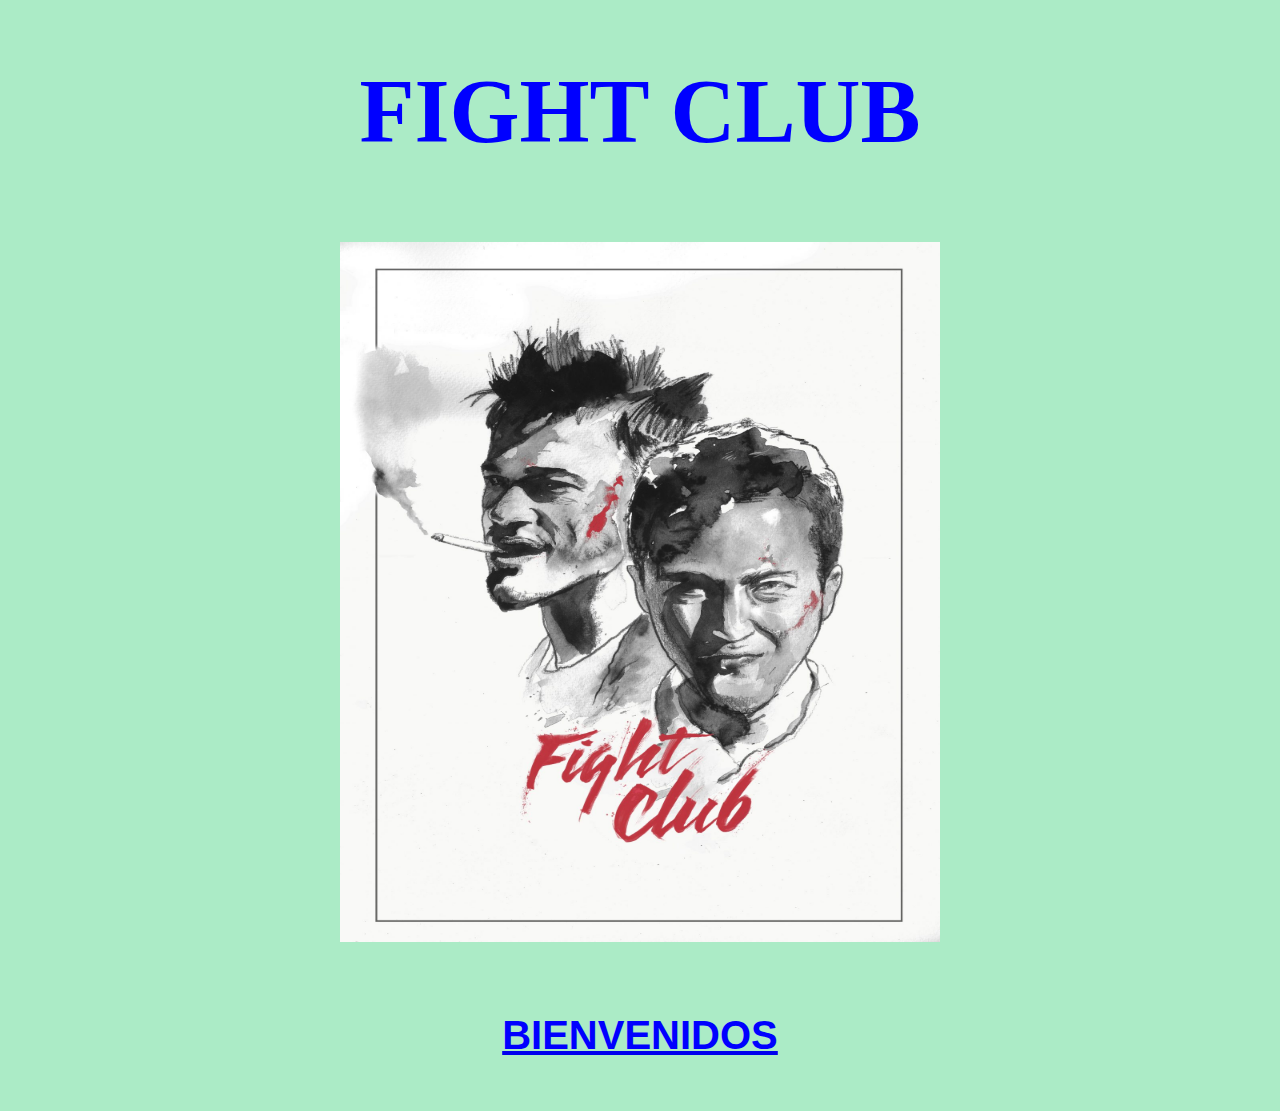
<file: index.html>
<!DOCTYPE HTML>
<html>
<head>
<meta name="author" content="Valentina Cruz Orjuela" />
<meta name="description" content="Esta pagina contiene informacoón relacioada con Fight club">
<meta http-equiv="Content-Type" content="text/html;charset=UTF-8"/>
<title>Fight club</title>
<link rel="stylesheet" type="text/css" href="formato.css" media="all" />
</head>
<body>
<H1>FIGHT CLUB</H1>
<br>
<img src="imagen2.jpg" title="https://images.app.goo.gl/xVqyG12Ao99xaQgr5/" width="600" height="700" class="imgcenter">
<br>
<a href="marcos.html"><h4>BIENVENIDOS</h4></a>
</file>
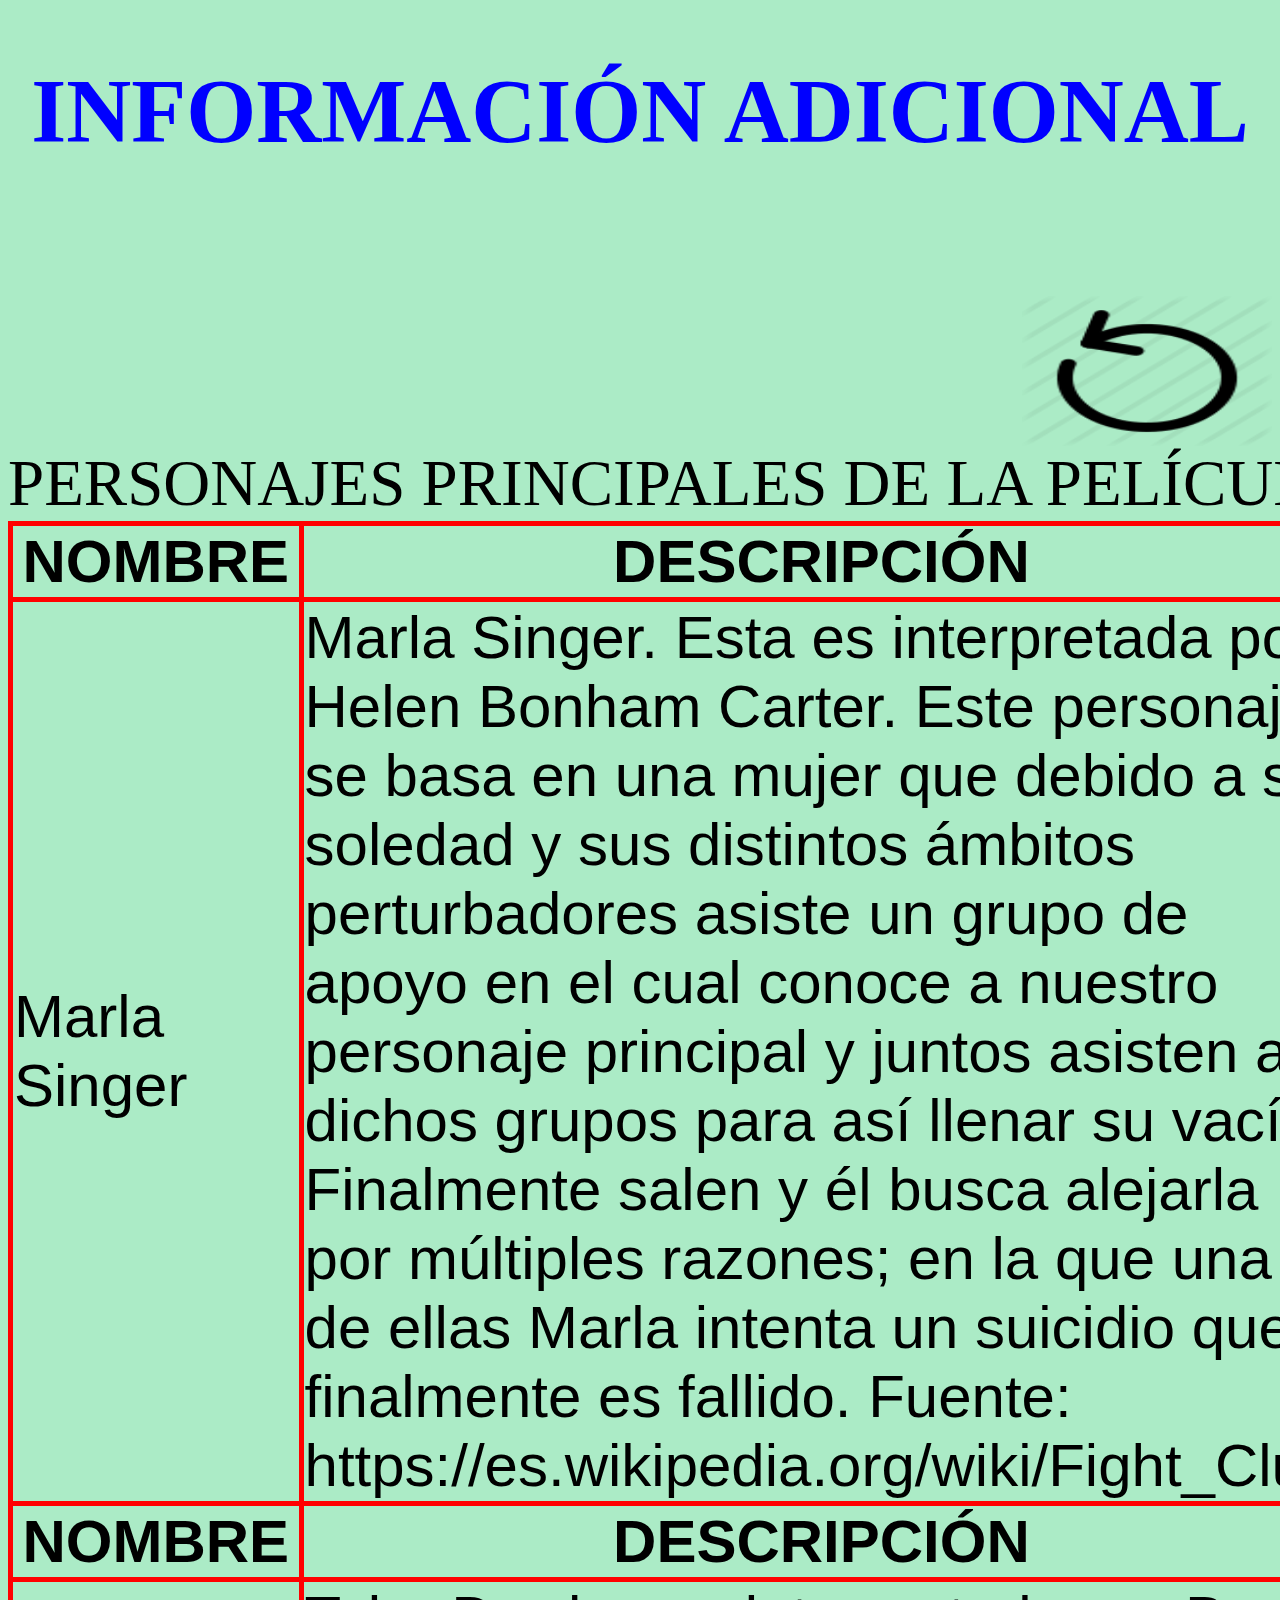
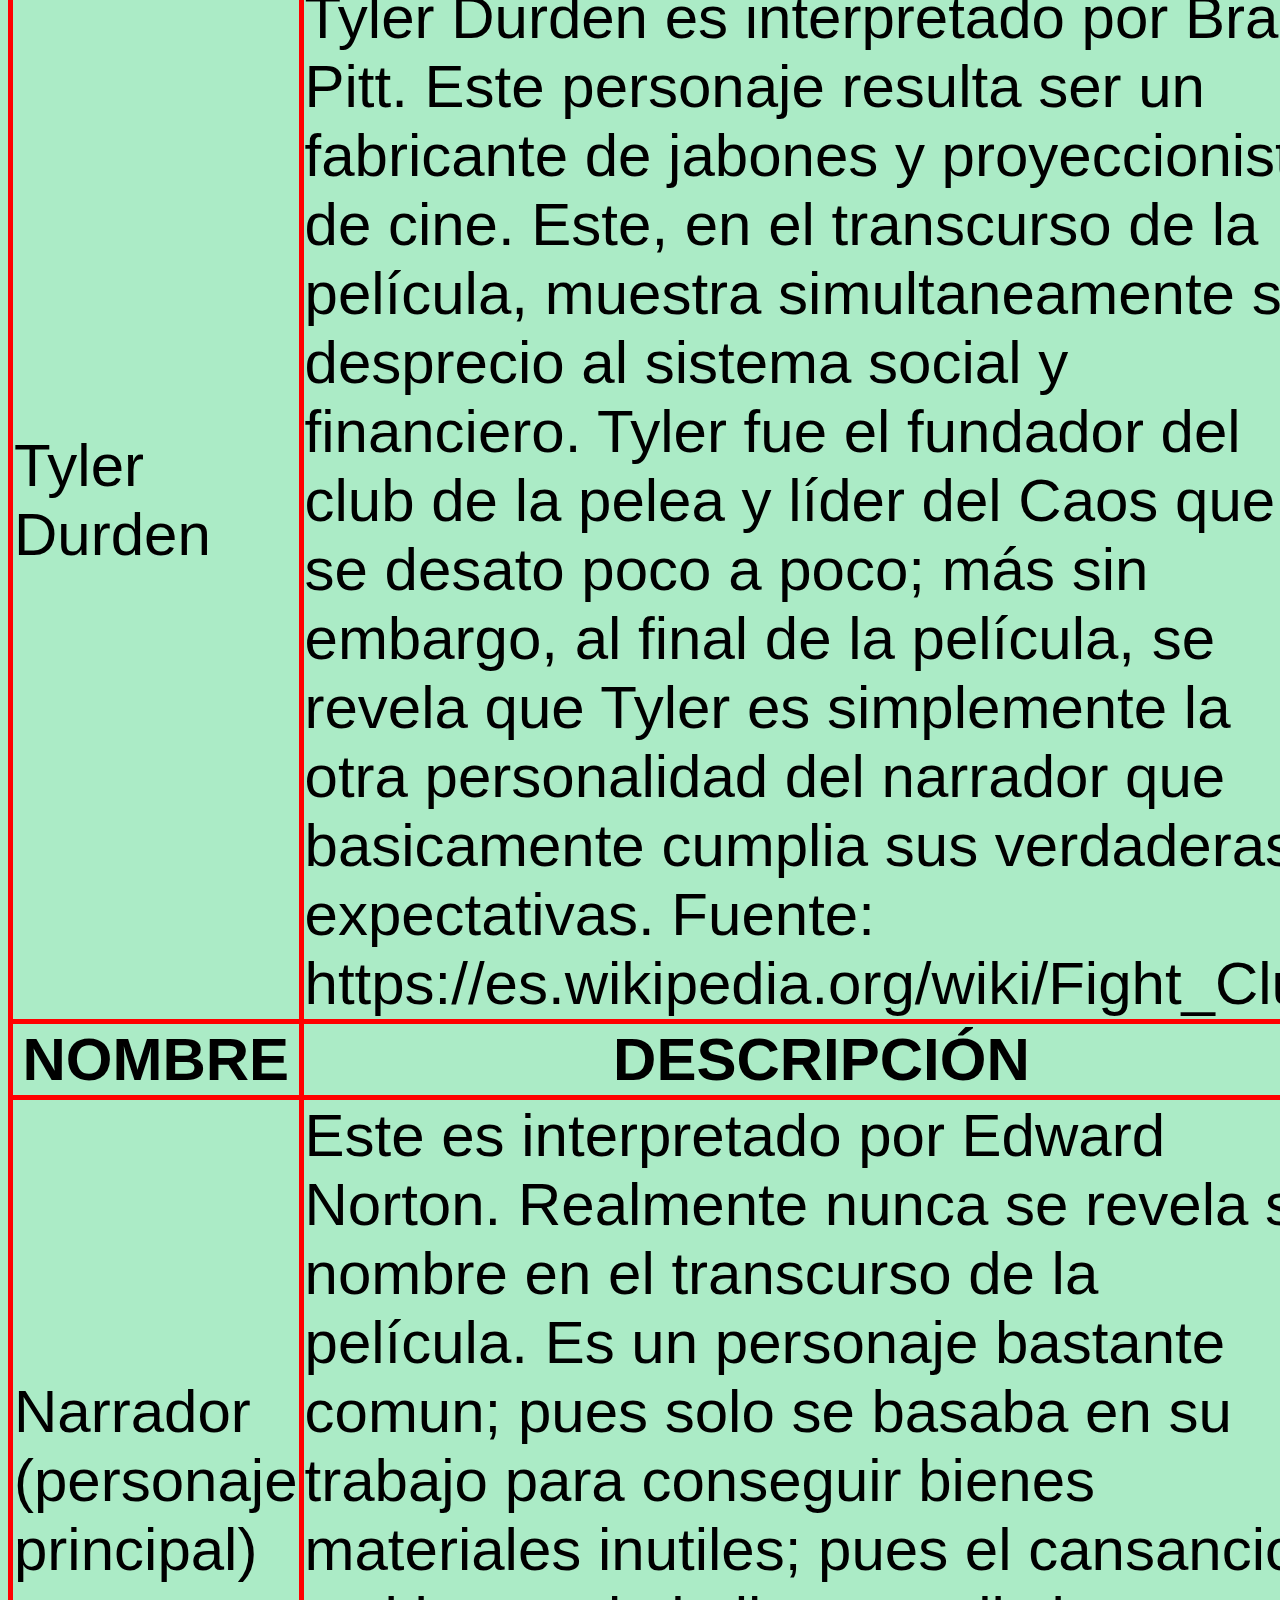
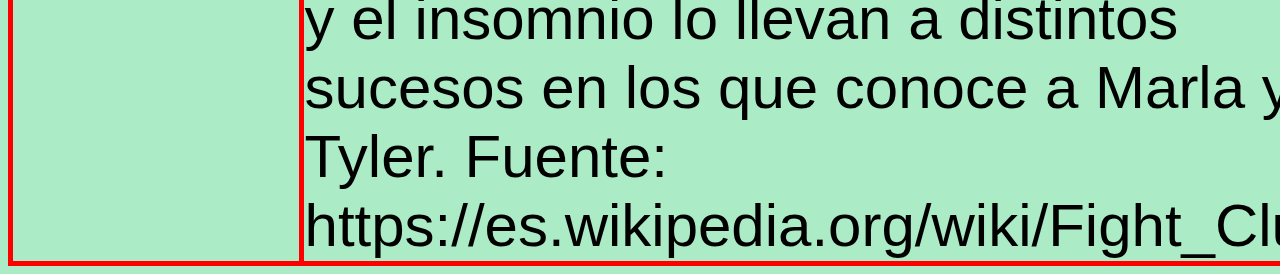
<file: adicional.html>
<!DOCTYPE HTML>
<html>
<head>
<meta name="author" content="Valentina Cruz Orjuela" />
<meta name="description" content="Esta pagina contiene informacoón relacioada con Fight Club">
<meta http-equiv="Content-Type" content="text/html;charset=UTF-8"/>
<title>Fight Club</title>
<link rel="stylesheet" type="text/css" href="formato.css" media="all" />
</head>
<body>
<H1>INFORMACIÓN ADICIONAL</h1>
<br><br>
<table>
<caption>PERSONAJES PRINCIPALES DE LA PELÍCULA</caption>
<tr><th>NOMBRE</th><th>DESCRIPCIÓN</th><th>IMAGEN</th></tr>
<tr><td>Marla Singer</td>
<td>Marla Singer. Esta es interpretada por Helen Bonham Carter. Este personaje se basa en una mujer que debido a su soledad y sus distintos ámbitos perturbadores asiste un grupo de apoyo en el cual conoce a nuestro personaje principal y juntos asisten a dichos grupos para así llenar su vacío. Finalmente salen y él busca alejarla por múltiples razones; en la que una de ellas Marla intenta un suicidio que finalmente es fallido. Fuente: https://es.wikipedia.org/wiki/Fight_Club</td>
<td><img src="imagen6.jpg" title="https://images.app.goo.gl/xhALXTN1LBQjbfKg9" width="400" height="350" class="imgcenter"></td></tr>
<tr><th>NOMBRE</th><th>DESCRIPCIÓN</th><th>IMAGEN</th></tr>
<tr><td>Tyler Durden</td>
<td>Tyler Durden es interpretado por Brad Pitt. Este personaje resulta ser un fabricante de jabones y proyeccionista de cine. Este, en el transcurso de la película, muestra simultaneamente su desprecio al sistema social y financiero. Tyler fue el fundador del club de la pelea y líder del Caos que se desato poco a poco; más sin embargo, al final de la película, se revela que Tyler es simplemente la otra personalidad del narrador que basicamente cumplia sus verdaderas expectativas. Fuente: https://es.wikipedia.org/wiki/Fight_Club</td>
<td><img src="imagen7.jpg" title="https://images.app.goo.gl/sZ31jzK7SWqDdhvx5" width="400" height="350" class="imgcenter"></td></tr>
<tr><th>NOMBRE</th><th>DESCRIPCIÓN</th><th>IMAGEN</th></tr>
<tr><td>Narrador (personaje principal)</td>
<td> Este es interpretado por Edward Norton. Realmente nunca se revela su nombre en el transcurso de la película. Es un personaje bastante comun; pues solo se basaba en su trabajo para conseguir bienes materiales inutiles; pues el cansancio y el insomnio lo llevan a distintos sucesos en los que conoce a Marla y Tyler. Fuente: https://es.wikipedia.org/wiki/Fight_Club</td>
<td><img src="imagen8.jpg" title="https://images.app.goo.gl/1VrE8gU4EmXBwHWbA" width="400" height="350" class="imgcenter"></td></tr>
<br><br>
<a href="contenido.html"><img src="boton.png" title="https://images.app.goo.gl/TeZkg1gdgT1H1whi7" width="250" height="150" class="imgright"></a>
</file>
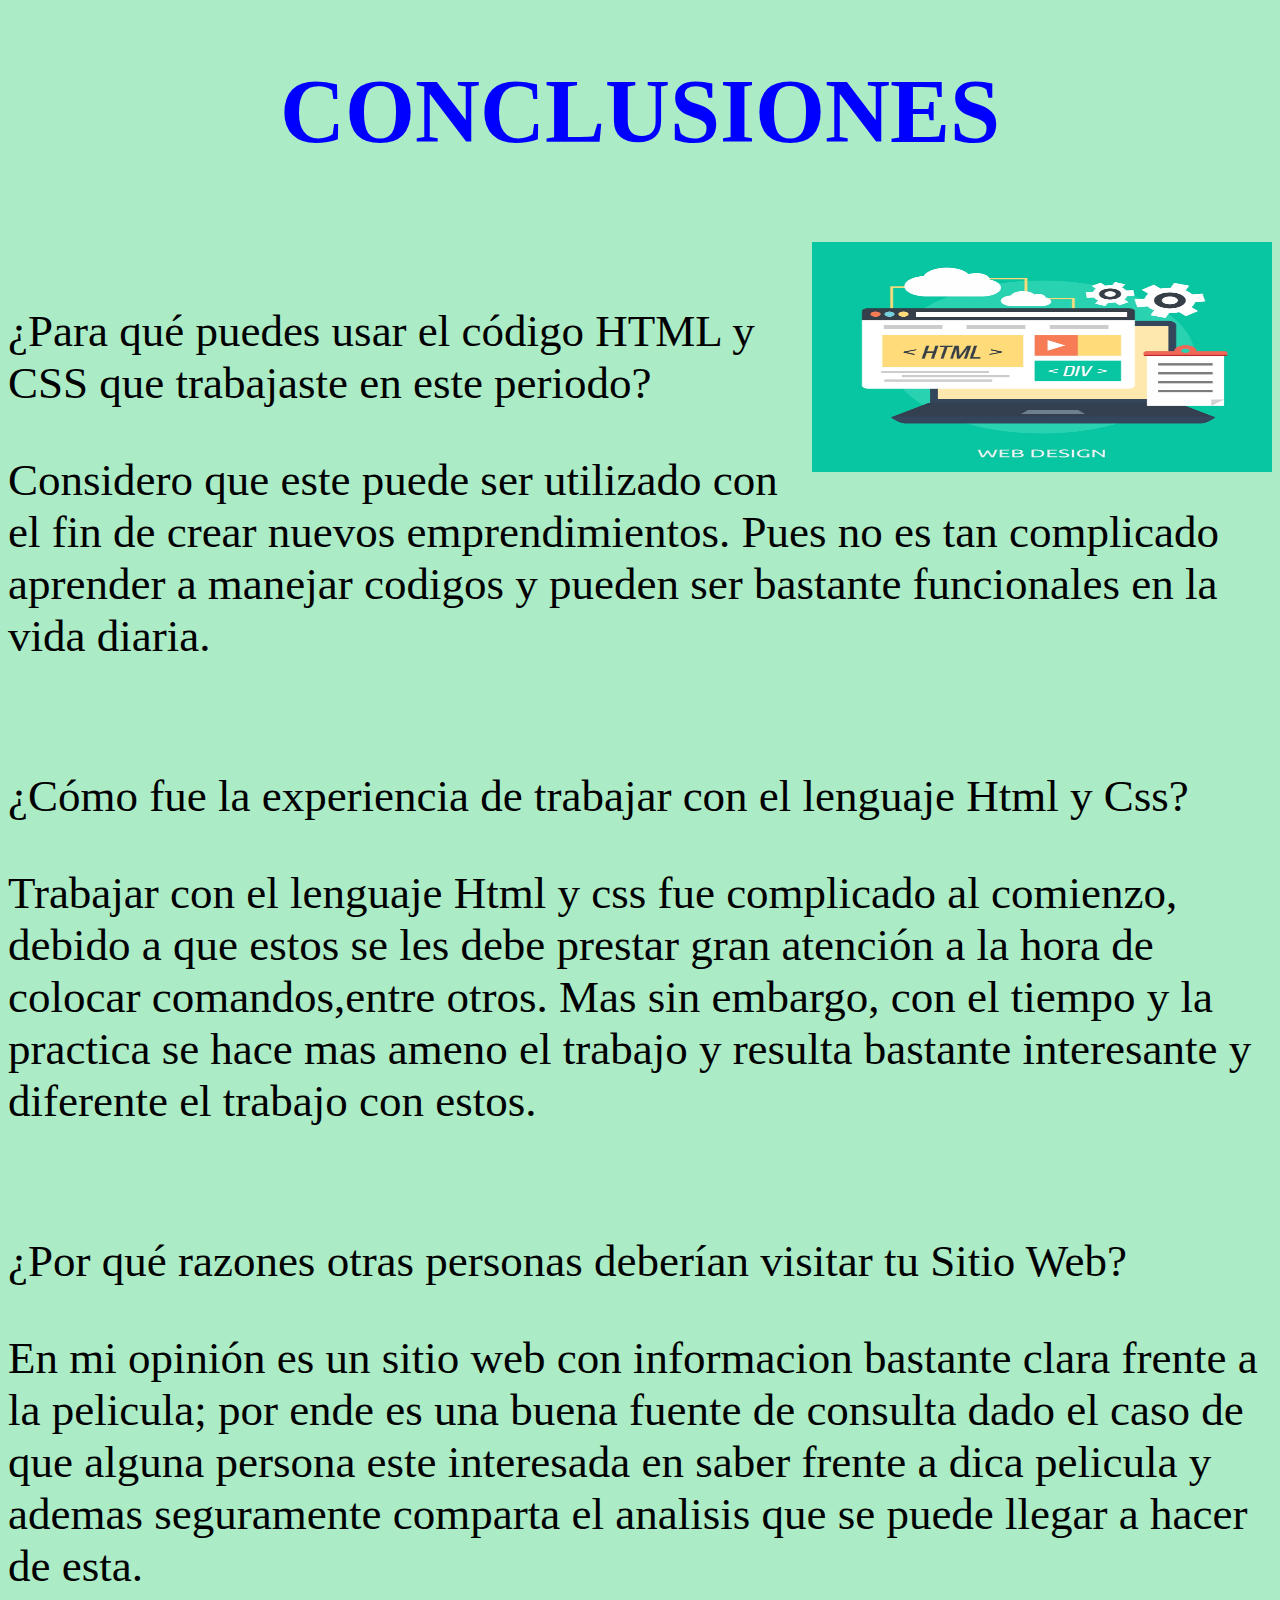
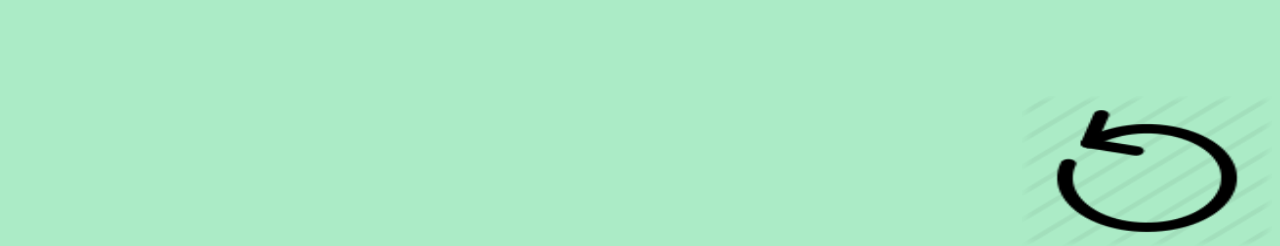
<file: conclusiones.html>
<!DOCTYPE HTML>
<html>
<head>
<meta name="author" content="Valentina Cruz Orjuela" />
<meta name="description" content="Esta pagina contiene informacoón relacioada con Fight Club">
<meta http-equiv="Content-Type" content="text/html;charset=UTF-8"/>
<title>Fight Club</title>
<link rel="stylesheet" type="text/css" href="formato.css" media="all" />
</head>
<body>
<H1>CONCLUSIONES</h1>
<br/>
<img src="imagen18.jpg" title="https://images.app.goo.gl/9jn8L4oXb7u8j3K86" width="460" height="230" class="imgright">
<br>
<p>¿Para qué puedes usar el código HTML y CSS que trabajaste en este periodo?</p>
<p>Considero que este puede ser utilizado con el fin de crear nuevos emprendimientos. Pues no es tan complicado aprender a manejar codigos y pueden ser bastante funcionales en la vida diaria.</p>
<br>
<p>¿Cómo fue la experiencia de trabajar con el lenguaje Html y Css?</p>
<p>Trabajar con el lenguaje Html y css fue complicado al comienzo, debido a que estos se les debe prestar gran atención a la hora de colocar comandos,entre otros. Mas sin embargo, con el tiempo y la practica se hace mas ameno el trabajo y resulta bastante interesante y diferente el trabajo con estos.</p>
<br>
<p>¿Por qué razones otras personas deberían visitar tu Sitio Web?</p>
<p>En mi opinión es un sitio web con informacion bastante clara frente a  la pelicula; por ende es una buena fuente de consulta dado el caso de que alguna persona este interesada en saber frente a dica pelicula y ademas seguramente comparta el analisis que se puede llegar a hacer de esta.
<br>
<br>
<br>
<a href="contenido.html"><img src="boton.png" title="https://images.app.goo.gl/TeZkg1gdgT1H1whi7" width="250" height="150" class="imgright"></a>
</file>
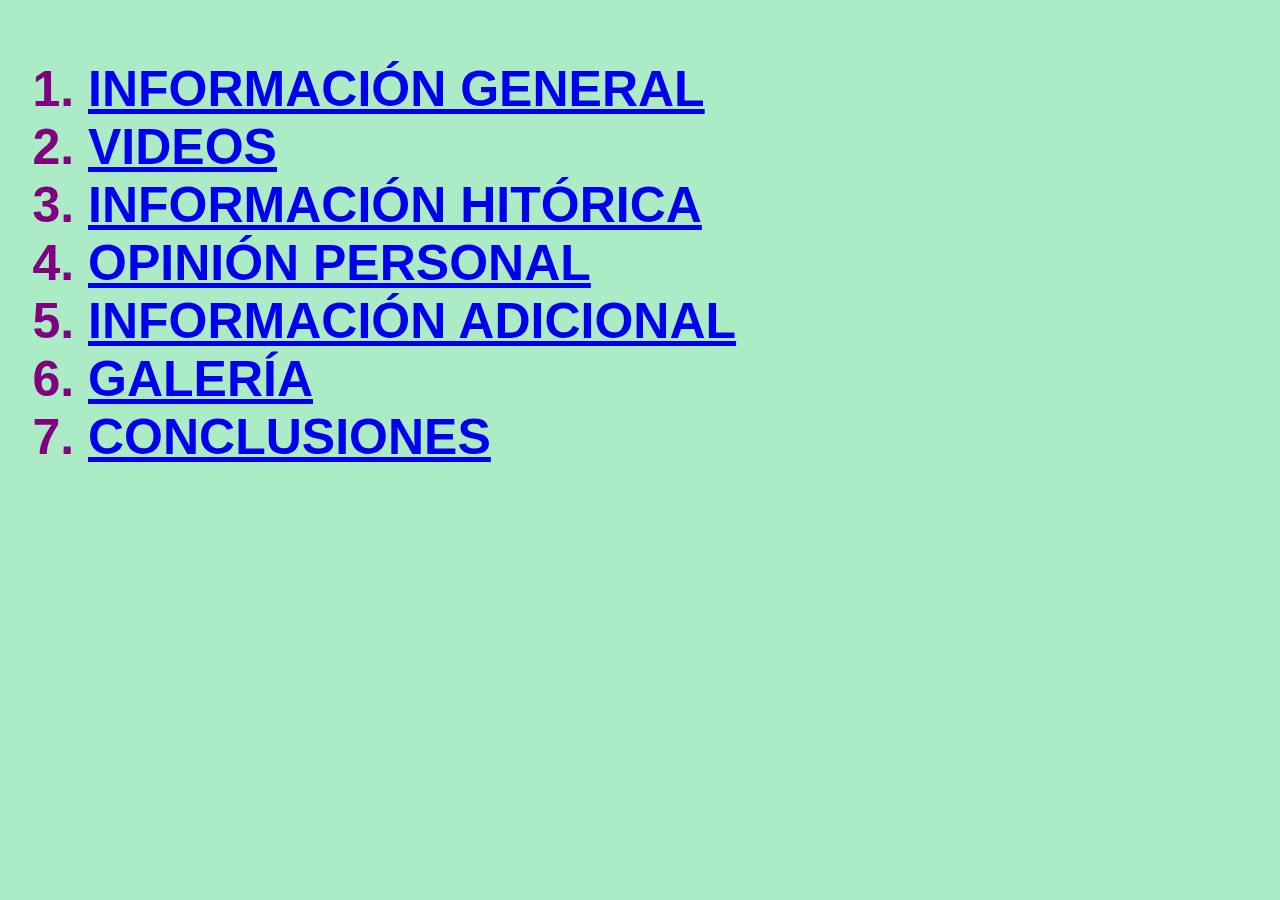
<file: contenido.html>
<!DOCTYPE HTML>
<html>
<head>
<meta name="author" content="Valentina Cruz Orjuela" />
<meta name="description" content="Esta pagina contiene informacoón relacioada con Fight Club">
<meta http-equiv="Content-Type" content="text/html;charset=UTF-8"/>
<title>Fight Club</title>
<link rel="stylesheet" type="text/css" href="formato.css" media="all" />
</head>
<body>
<h2>
<blockquote>
<ol>
<li><a href="general.html">INFORMACIÓN GENERAL</a>
<li><a href="videos.html">VIDEOS</a>
<li><a href="historica.html">INFORMACIÓN HITÓRICA</a>
<li><a href="opinión.html">OPINIÓN PERSONAL</a>
<li><a href="adicional.html">INFORMACIÓN ADICIONAL</a>
<li><a href="galería.html">GALERÍA</a>
<li><a href="conclusiones.html">CONCLUSIONES</a>
</ol>
</blockquote>
</h2>
</file>
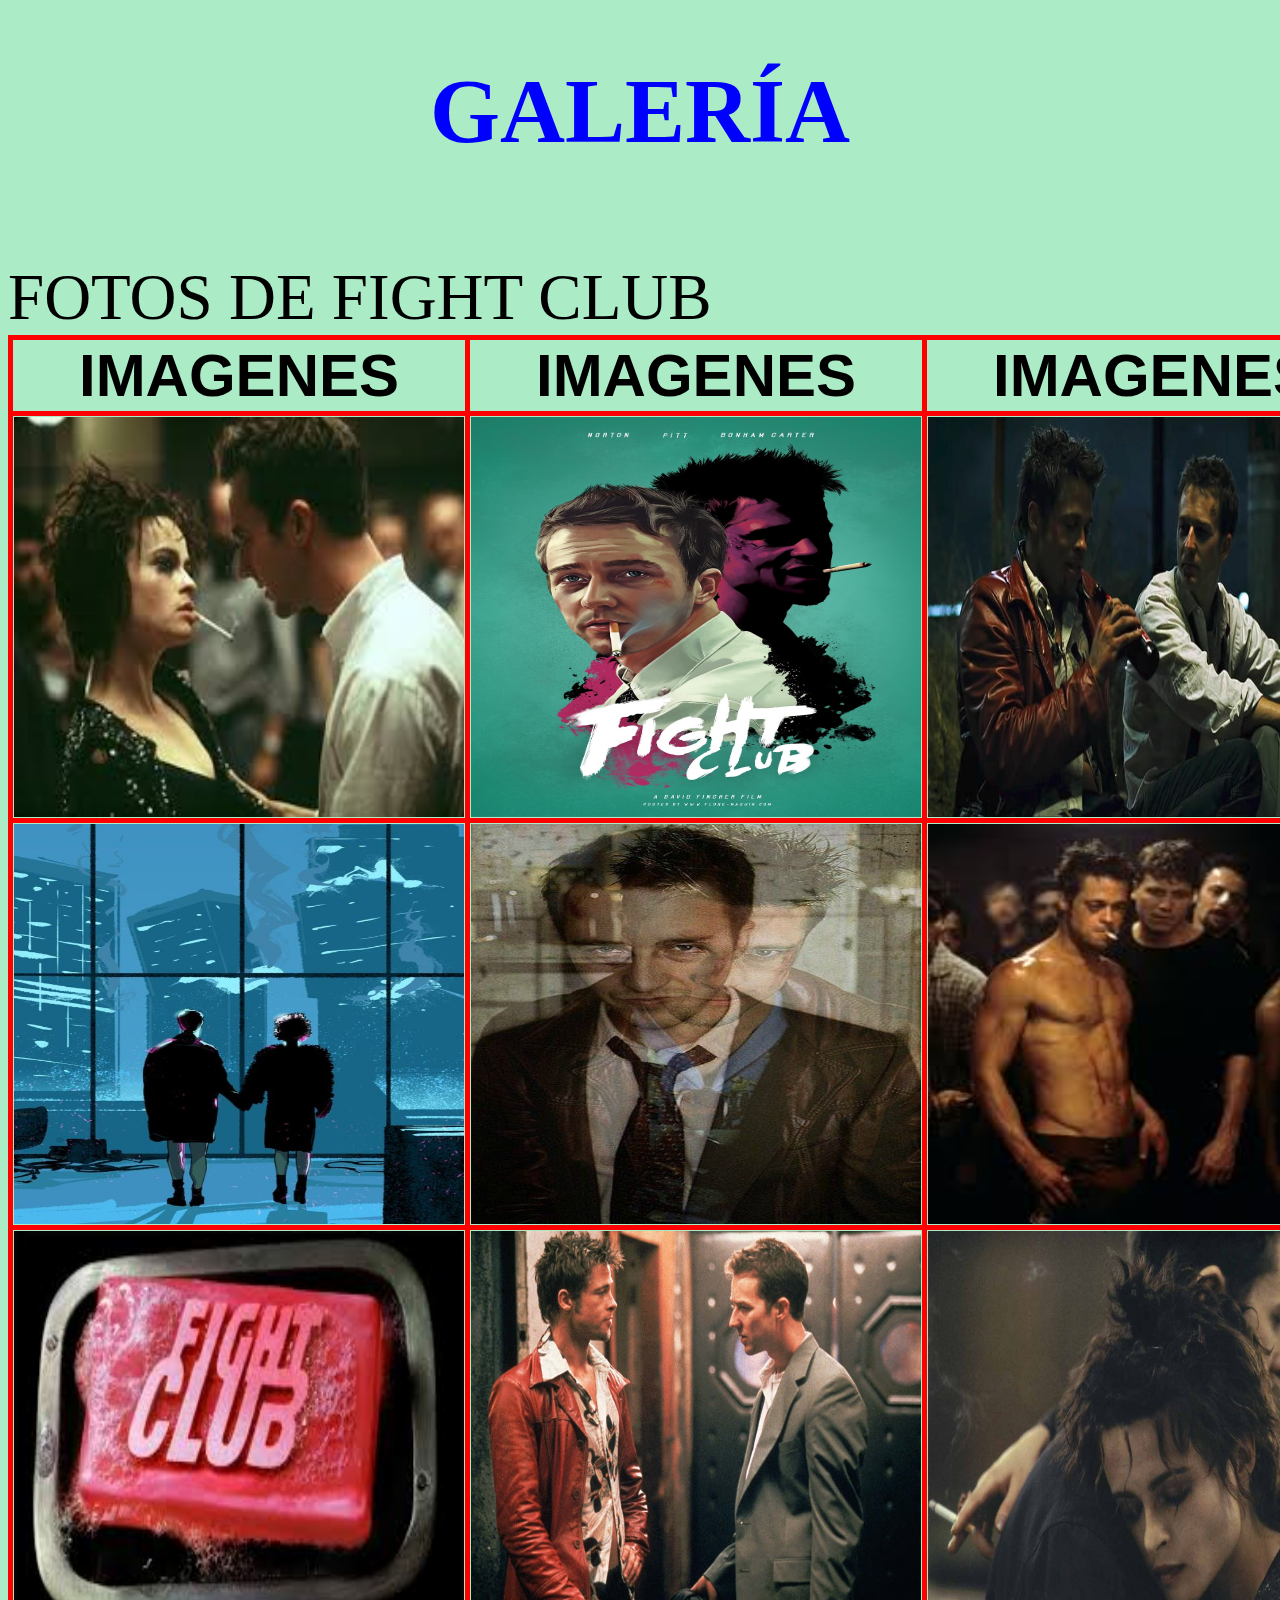
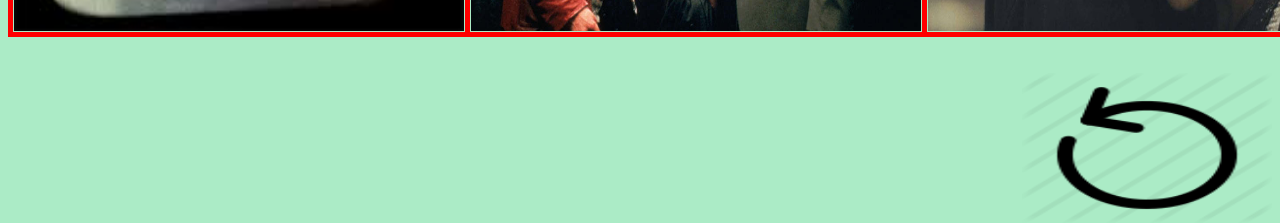
<file: galería.html>
<!DOCTYPE HTML>
<html>
<head>
<meta name="author" content="Valentina Cruz Orjuela" />
<meta name="description" content="Esta página contiene información relacionada con Fight Club">
<meta http-equiv="Content-Type" content="text/html;charset=UTF-8"/>
<title>Fight Club</title>
<link rel="stylesheet" type="text/css" href="formato.css" media="all" />
</head>
<body>
<h1>GALERÍA</h1>
<br><br>
<table>
<caption>FOTOS DE FIGHT CLUB</caption>
<tr><th>IMAGENES</th></th><th>IMAGENES</th><th>IMAGENES</th></tr>
<tr><td><img src="imagen9.jpg" title="https://images.app.goo.gl/tNrmuVMs8WKKs4SeA" width="450" height="400" class= "imgcenter"></td>
<td><img src="imagen10.jpg" title="https://images.app.goo.gl/EGeFU5BVzP3tjvLZ9" width="450" height="400" class= "imgcenter"></td>
<td><img src="imagen11.jpg" title="https://images.app.goo.gl/2W6MFJcN7iFb49D47" width="450" height="400" class= "imgcenter"></td></tr>
<tr><td><img src="imagen12.jpg" title="https://images.app.goo.gl/LNrNn1HnmHt53PtX8" width="450" height="400" class= "imgcenter"></td>
<td><img src="imagen13.jpg" title="https://images.app.goo.gl/PQFhSTfE5Xfzqk6v5" width="450" height="400" class= "imgcenter"></td>
<td><img src="imagen14.jpg" title="https://images.app.goo.gl/jtBzFHeahJzhmwSJ9" width="450" height="400" class= "imgcenter"></td></tr>
<tr><td><img src="imagen15.jpg" title="https://images.app.goo.gl/7RmkFJSFnzfrgpic7" width="450" height="400" class= "imgcenter"></td>
<td><img src="imagen16.jpg" title="https://images.app.goo.gl/Dv6zYJGvdH9Hna186" width="450" height="400" class= "imgcenter"></td>
<td><img src="imagen17.jpg" title="https://images.app.goo.gl/rfzW9djYquQ14K5V8" width="450" height="400" class= "imgcenter"></td></tr>
</table>
<br><br>
<a href="contenido.html"><img src="boton.png" title="https://images.app.goo.gl/TeZkg1gdgT1H1whi7" width="250" height="150" class="imgright"></a>
</file>
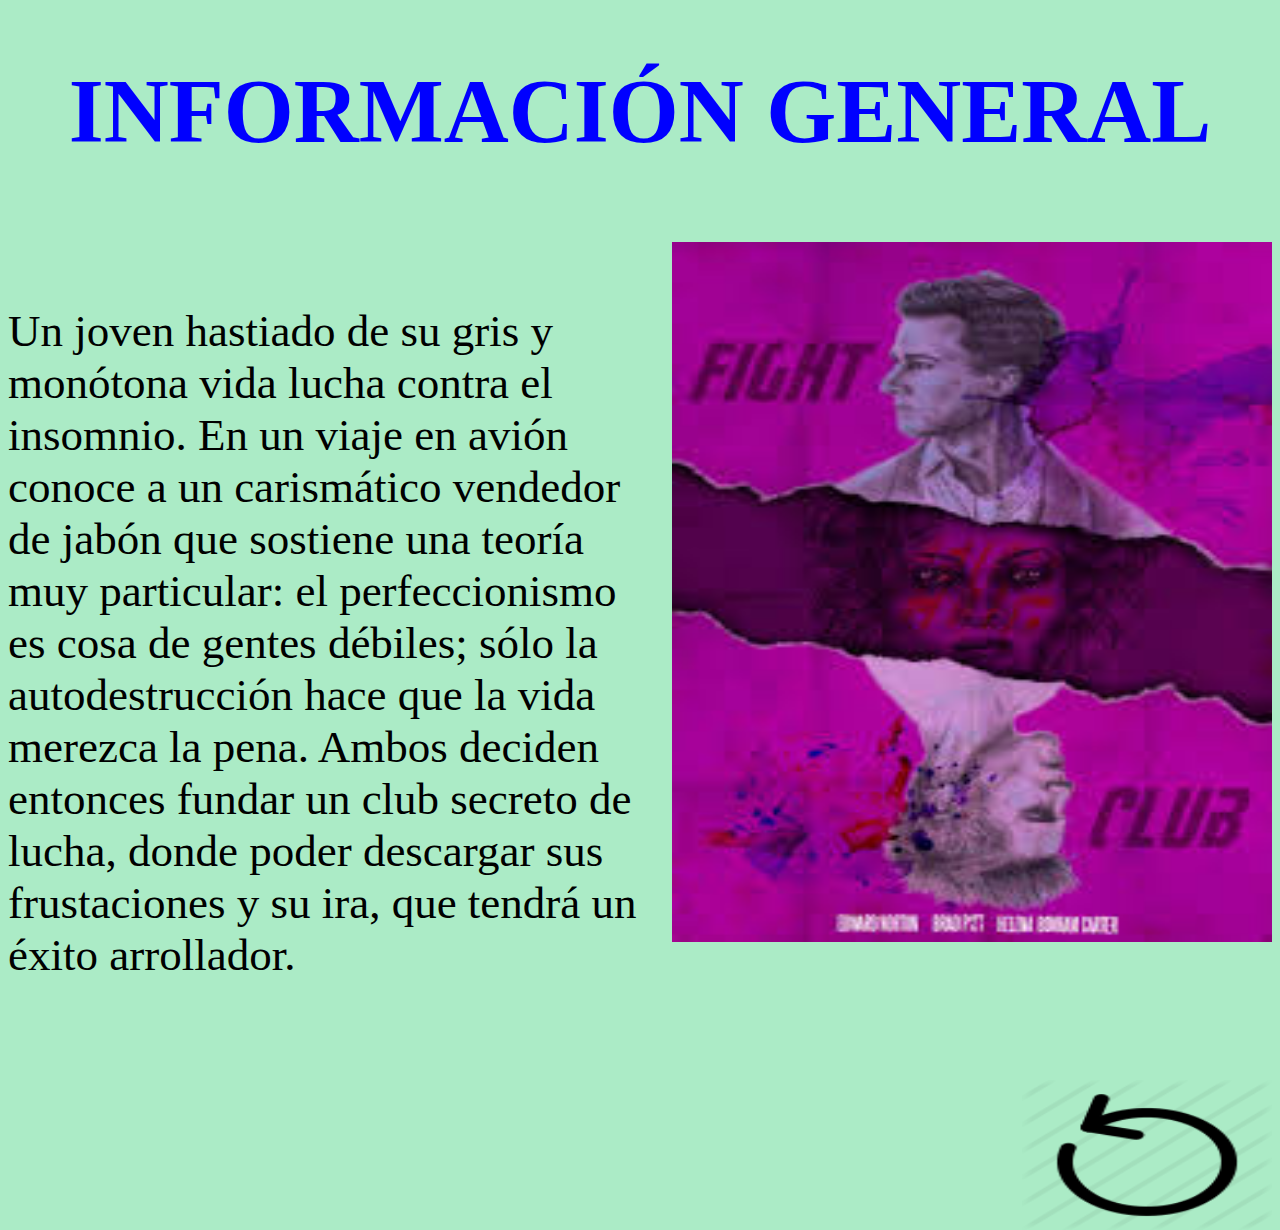
<file: general.html>
<!DOCTYPE HTML>
<html>
<head>
<meta name="author" content="Valentina Cruz Orjuela" />
<meta name="description" content="Esta pagina contiene informacoón relacioada con Fight Club">
<meta http-equiv="Content-Type" content="text/html;charset=UTF-8"/>
<title>Fight Club</title>
<link rel="stylesheet" type="text/css" href="formato.css" media="all" />
</head>
<body>
<H1>INFORMACIÓN GENERAL</h1>
<br>
<img src="imagen3.jpg" title="https://images.app.goo.gl/owSdecyka8QcTCeNA" width="600" height="700" class="imgright">
<br>
<p>Un joven hastiado de su gris y monótona vida lucha contra el insomnio. En un viaje en avión conoce a un carismático vendedor de jabón que sostiene una teoría muy particular: el perfeccionismo es cosa de gentes débiles; sólo la autodestrucción hace que la vida merezca la pena. Ambos deciden entonces fundar un club secreto de lucha, donde poder descargar sus frustaciones y su ira, que tendrá un éxito arrollador.</p>
<br>
<br>
<br>
<a href="contenido.html"><img src="boton.png" title="https://images.app.goo.gl/TeZkg1gdgT1H1whi7" width="250" height="150" class="imgright"></a>
</body>
</html>
</file>
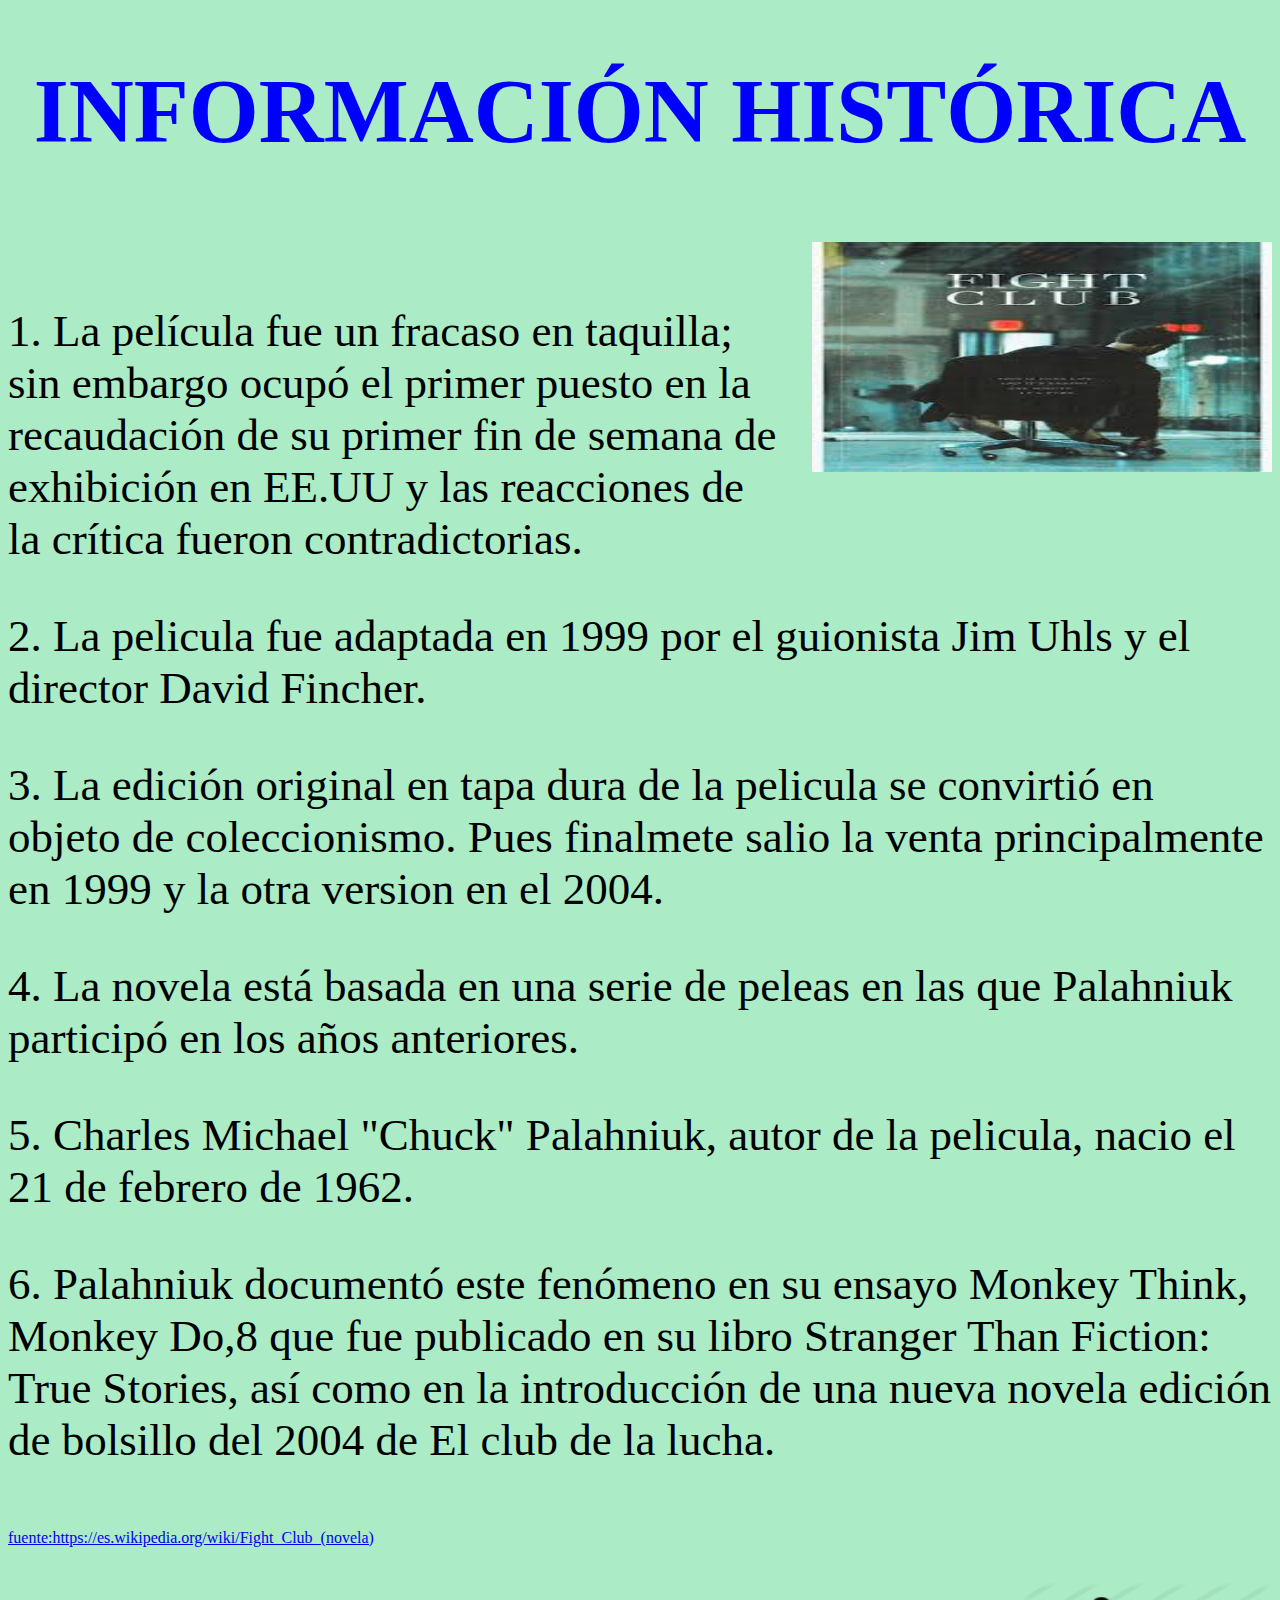
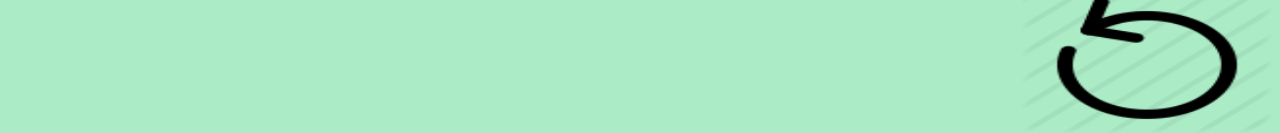
<file: historica.html>
<!DOCTYPE HTML>
<html>
<head>
<meta name="author" content="Valentina Cruz Orjuela" />
<meta name="description" content="Esta pagina contiene informacoón relacioada con Fight Club">
<meta http-equiv="Content-Type" content="text/html;charset=UTF-8"/>
<title>Fight Club</title>
<link rel="stylesheet" type="text/css" href="formato.css" media="all" />
</head>
<body>
<H1>INFORMACIÓN HISTÓRICA</h1>
<br>
<img src="imagen4.jpg" title="https://images.app.goo.gl/VPVe7DcicNayTAG68" width="460" height="230" class="imgright">
<br>
<p>1. La película fue un fracaso en taquilla; sin embargo ocupó el primer puesto en la recaudación de su primer fin de semana de exhibición en EE.UU y las reacciones de la crítica fueron contradictorias.</p>
<p>2. La pelicula fue adaptada en 1999 por el guionista Jim Uhls y el director David Fincher.</p>
<p>3. La edición original en tapa dura de la pelicula se convirtió en objeto de coleccionismo. Pues finalmete salio la venta principalmente en 1999 y la otra version en el 2004.</p>
<p>4. La novela está basada en una serie de peleas en las que Palahniuk participó en los años anteriores. </p>
<p>5. Charles Michael "Chuck" Palahniuk, autor de la pelicula, nacio el 21 de febrero de 1962.</p>
<p>6. Palahniuk documentó este fenómeno en su ensayo Monkey Think, Monkey Do,8​ que fue publicado en su libro Stranger Than Fiction: True Stories, así como en la introducción de una nueva novela edición de bolsillo del 2004 de El club de la lucha.</p>
<br>
<a href="https://es.wikipedia.org/wiki/Fight_Club_(novela)"</a>fuente:https://es.wikipedia.org/wiki/Fight_Club_(novela)</a>
<br>
<br>
<br>
<a href="contenido.html"><img src="boton.png" title="https://images.app.goo.gl/TeZkg1gdgT1H1whi7" width="250" height="150" class="imgright"></a>
</file>
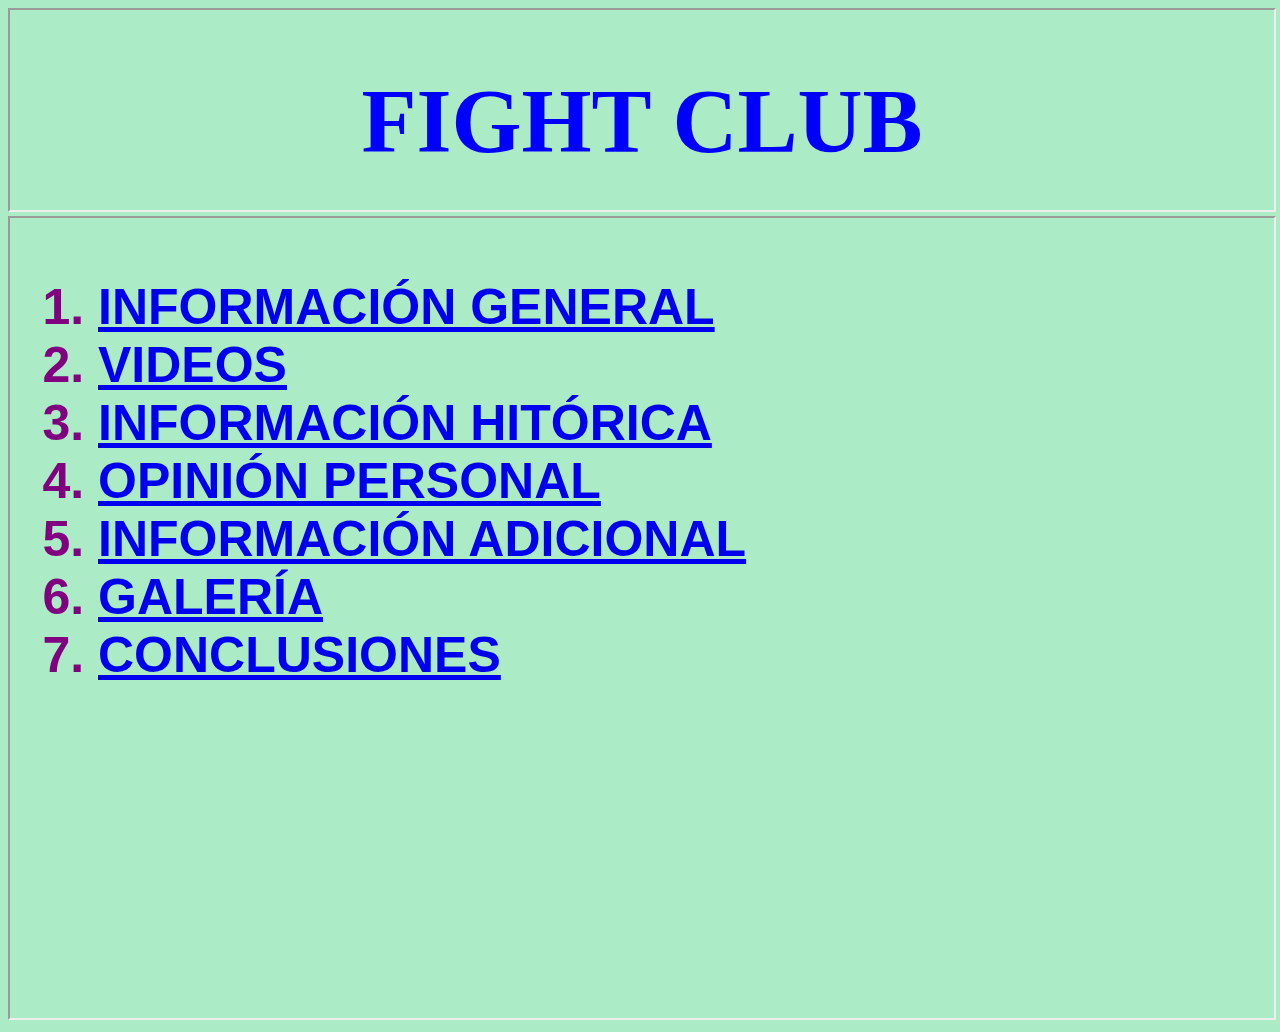
<file: marcos.html>
<!DOCTYPE HTML>
<html>
<head>
<meta name="author" content="Valentina Cruz Orjuela"/>
<meta namr="description" content="Está página contiene información relacionada con Fight Club">
<meta http-equiv="Content-Type" content="text/html;charset=UTF-8"//>
<title>Fight Club</title>
<link rel="stylesheet" type="text/css" href="formato.css" media="all"/>
</head>
<iframe title="marco para el titulo" width="100%" height="200" src="titulo.html">
</iframe>
<iframe title="marco para el contenido" width="100%" height="800" src="contenido.html">
</html>
</file>
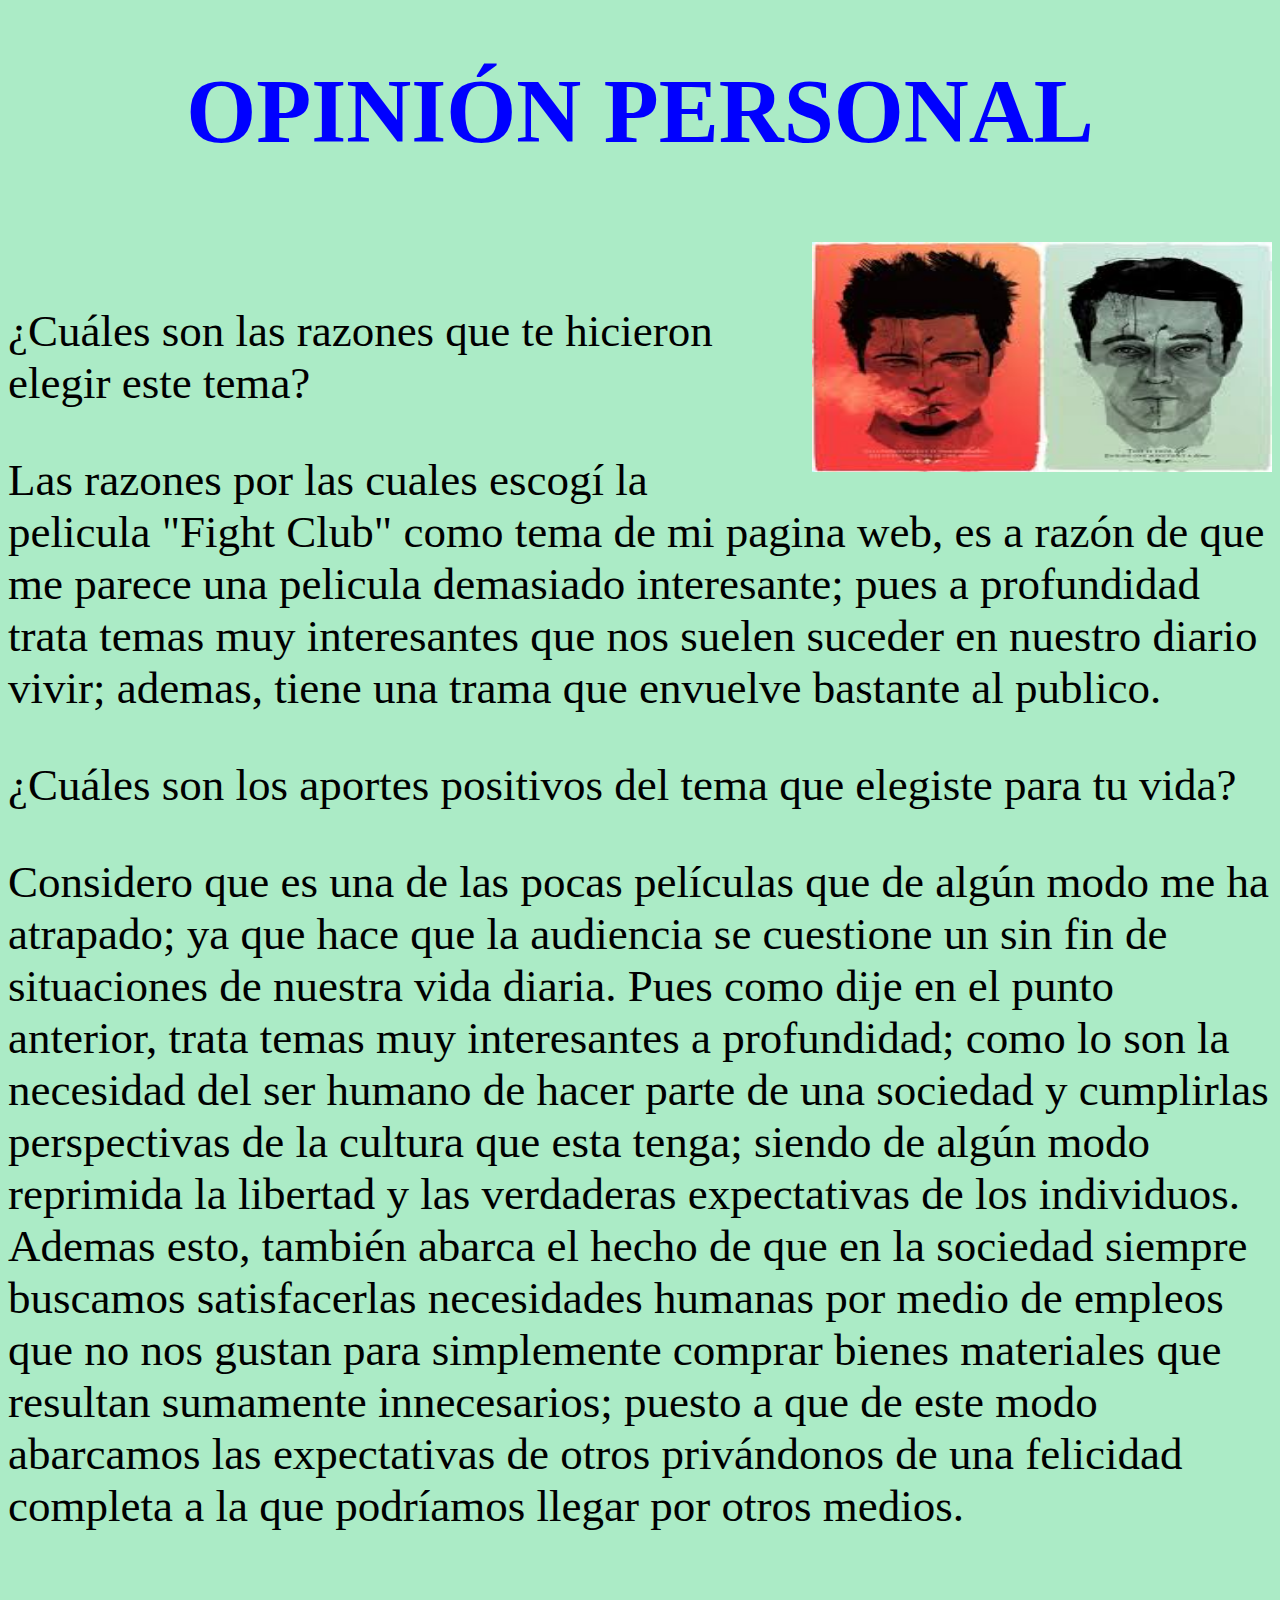
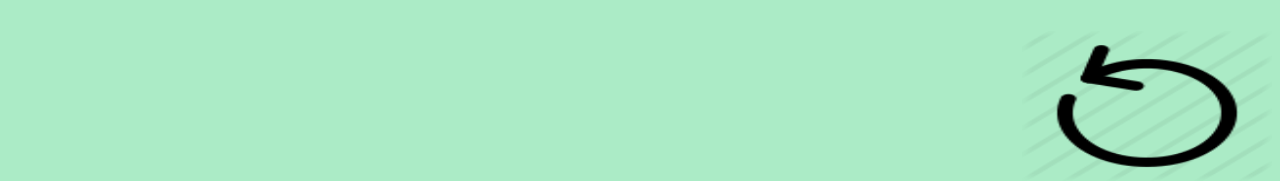
<file: opinión.html>
<!DOCTYPE HTML>
<html>
<head>
<meta name="author" content="Valentina Cruz Orjuela" />
<meta name="description" content="Esta pagina contiene informacoón relacioada con Fight Club">
<meta http-equiv="Content-Type" content="text/html;charset=UTF-8"/>
<title>Fight Club</title>
<link rel="stylesheet" type="text/css" href="formato.css" media="all" />
</head>
<body>
<H1>OPINIÓN PERSONAL</h1>
<br/>
<img src="imagen5.jpg" title="https://images.app.goo.gl/HSJVMo4DVrvfCwTb9" width="460" height="230" class="imgright">
<br>
<p>¿Cuáles son las razones que te hicieron elegir este tema?</p>
<p>Las razones por las cuales escogí la pelicula "Fight Club" como tema de mi pagina web, es a razón de que me parece una pelicula demasiado interesante; pues a profundidad trata temas muy interesantes que nos suelen suceder en nuestro diario vivir; ademas, tiene una trama que envuelve bastante al publico.</p>
<p>¿Cuáles son los aportes positivos del tema que elegiste para tu vida?</p>
<p>Considero que es una de las pocas películas que de algún modo me ha atrapado; ya que hace que la audiencia se cuestione un sin fin de situaciones de nuestra vida diaria. Pues como dije en el punto anterior, trata temas muy interesantes a profundidad; como lo son la necesidad del ser humano de hacer parte de una sociedad y cumplirlas perspectivas de la cultura que esta tenga; siendo de algún modo reprimida la libertad y las verdaderas expectativas de los individuos. Ademas esto, también abarca el hecho de que en la sociedad siempre buscamos satisfacerlas necesidades humanas por medio de empleos que no nos gustan para simplemente comprar bienes materiales que resultan sumamente innecesarios; puesto a que de este modo abarcamos las expectativas de otros privándonos de una felicidad completa a la que podríamos llegar por otros medios. </p>
<br>
<br>
<br>
<a href="contenido.html"><img src="boton.png" title="https://images.app.goo.gl/TeZkg1gdgT1H1whi7" width="250" height="150" class="imgright"></a>
</file>
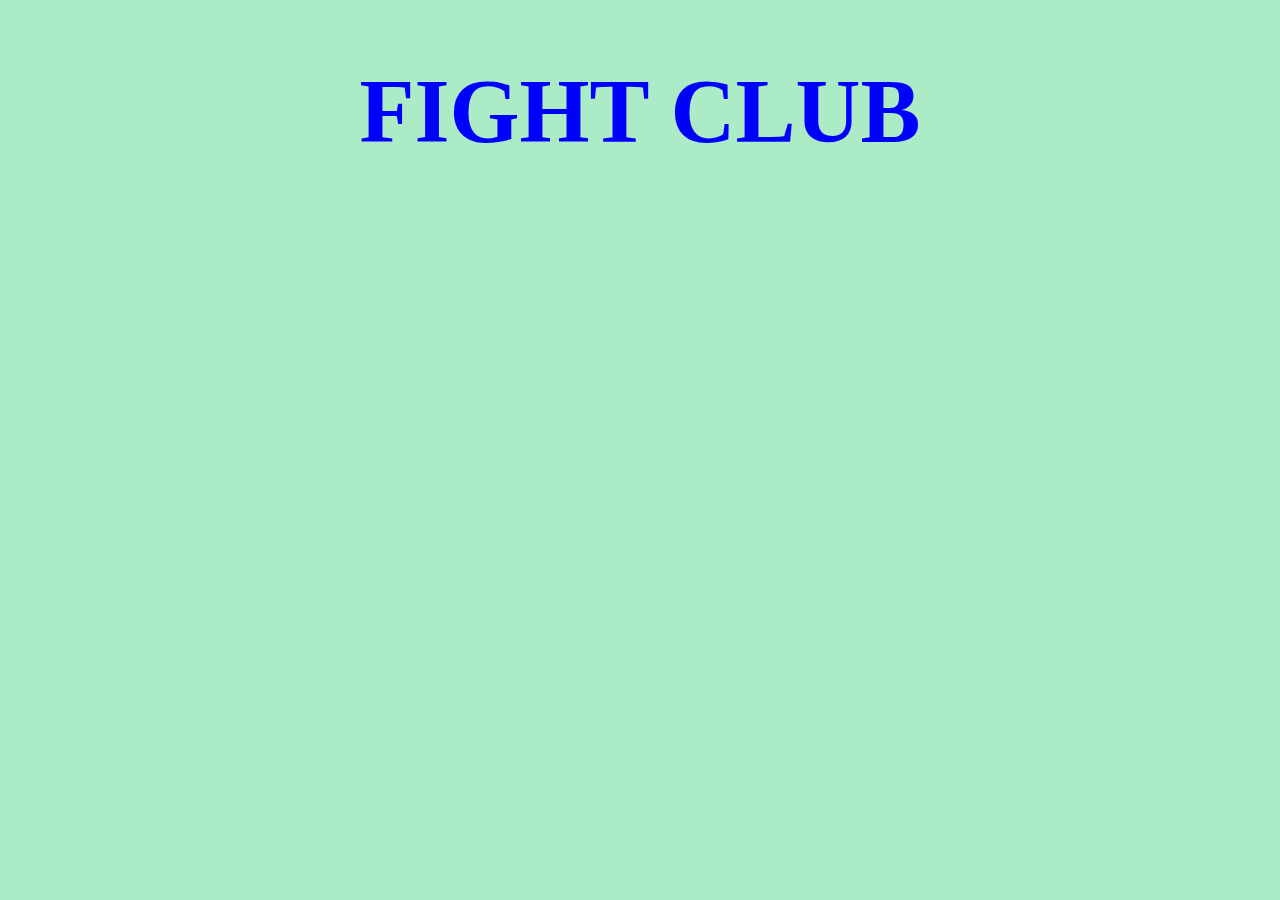
<file: titulo.html>
<!DOCTYPE HTML>
<html>
<head>
<meta name="author" content="Valentina Cruz Orjuela" />
<meta name="description" content="Esta pagina contiene informacoón relacioada con Fight Club">
<meta http-equiv="Content-Type" content="text/html;charset=UTF-8"/>
<title>Fight Club</title>
<link rel="stylesheet" type="text/css" href="formato.css" media="all" />
</head>
<body>
<H1>FIGHT CLUB</h1>
</file>
<file: formato.css>
body{
    background-color:#abebc6;
}
h1{
   color:Blue;
   font-weight:bold;
   font-family:"Goudy Stout";
   font-size:90px;
   text-align:center;
   }
IMG.imgcenter{
    display:block;
margin-left:auto;
margin-right:auto;
border:none;
}
h4{
   color:Blue;
   font-family:"Arial";
   font-size:40px;
   text-align:center;
   }
h2{
color:Blue;
font-family:"Arial";
font-size:60px;
text-align:LEFT;
}
IMG.imgright{
 display:block;
 float:right;
 margin-left:30px;
 border:none;
}
p{
font-family:"Comic sans Ms";
font-size:45px;
text-align.justify;
}
video{
width:800px;
height:640px;
display:block;
margin-left:auto;
margin-right:auto;
}
hr{height:10px;
    background-color:red;
width:90%;
border-color:black:
}
h5{
color:Blue;
font-family:"Arial";
font-size:40px;
    text-align:LEFT;
    }
li{
color:purple;
font-family:"Arial";
    font-size:50px;
text-align:LEFT;
}
table
    {
border-collapse: collapse;
}
td, th{
border: 5px solid red;
font-family:"Arial";
font-size:60px;
}
caption{
font-family:"Comic sans Ms";
font-size:65px;
text-align:justify;
}
</file>
